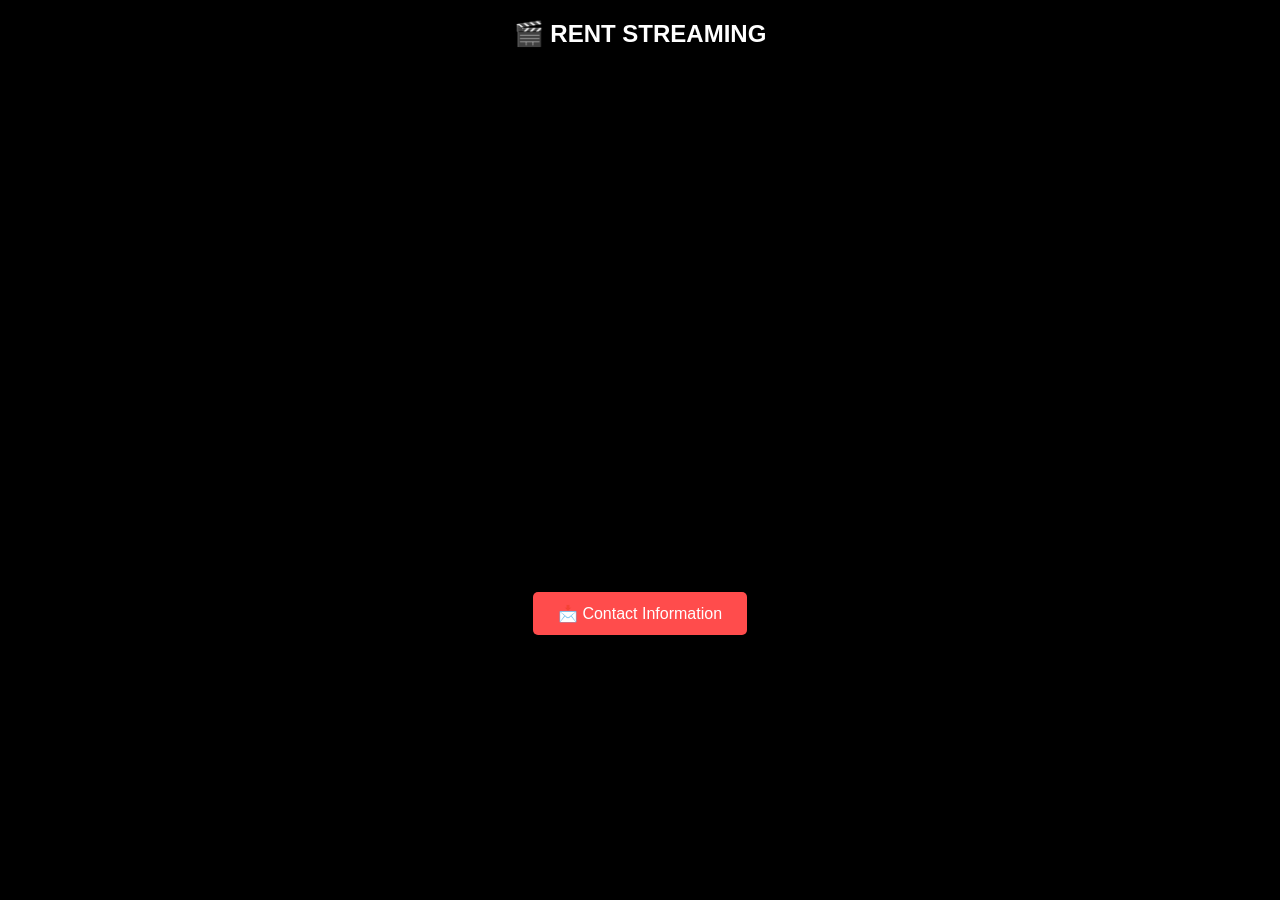
<file: index.html>
<!DOCTYPE html>
<html>
<head>
  <meta name="viewport" content="width=device-width, initial-scale=1.0">
  <title>Video Streaming</title>

  <style>
    body {
      margin: 0;
      background: black;
      color: white;
      text-align: center;
      font-family: Arial, sans-serif;
    }

    .player-container {
      position: relative;
      width: 100%;
      max-width: 900px;
      margin: auto;
    }

    .player-container iframe {
      width: 100%;
      height: 500px;
      border: none;
    }

    .contact-btn {
      margin: 20px;
      padding: 12px 25px;
      background: #ff4c4c;
      color: white;
      border: none;
      border-radius: 5px;
      font-size: 16px;
      cursor: pointer;
      transition: 0.3s;
    }

    .contact-btn:hover {
      background: #ff1a1a;
    }

    @media (max-width: 600px) {
      .player-container iframe {
        height: 220px;
      }
    }
  </style>
</head>

<body>

  <h2>🎬 RENT STREAMING</h2>

  <div class="player-container">
    <iframe 
      src="https://streaming.seekplayer.me/#h6pim" width="100%" height="100%" frameborder="0" allowfullscreen>
 
    </iframe>
  </div>

  <!-- Contact Button -->
  <a href="https://docs.google.com/forms/d/e/1FAIpQLScvXN7s8PSEej5NL7FbwjQLk9Udgk-a18zcfbKSU0wqhLoxng/viewform?usp=dialog" target="_blank">
    <button class="contact-btn">📩 Contact Information</button>
  </a>

</body>
</html>
</file>
